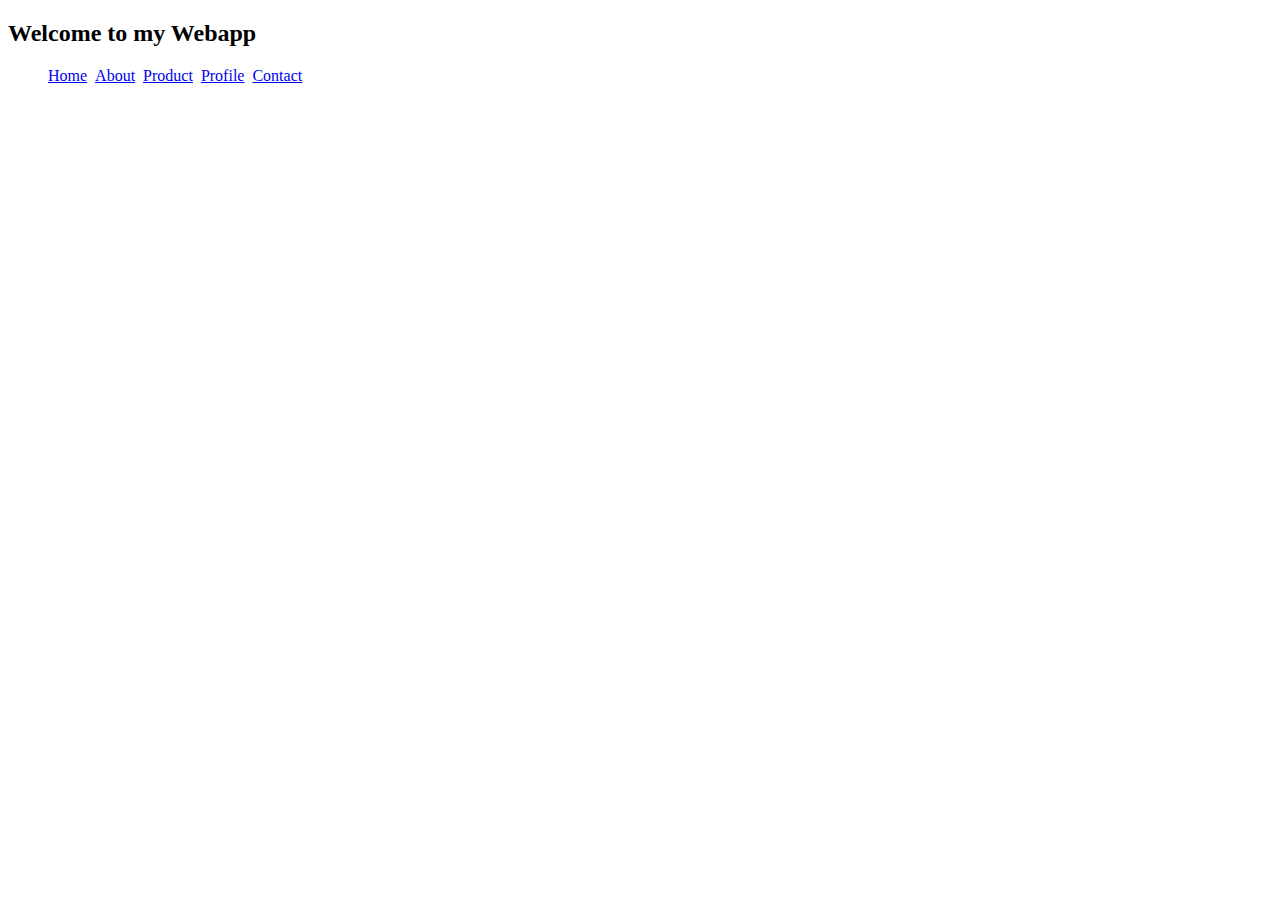
<file: MyWebapp2/index.html>
<!DOCTYPE html>
<html>
    <head>
        <style>
            ul {
                list-style-type: none;
            }
            li {
                float: left;
                margin-right: 8px;
            }
        </style>
    </head>
    <body>
        <h2>Welcome to my Webapp</h2>
        <ul>
            <li><a href="index.html">Home</a></li>
            <li><a href="about.html">About</a></li>
            <li><a href="product.html">Product</a></li>
            <li><a href="profile.html">Profile</a></li>
            <li><a href="contact.html">Contact</a></li>
        </ul>
    </body>
</html>
</file>
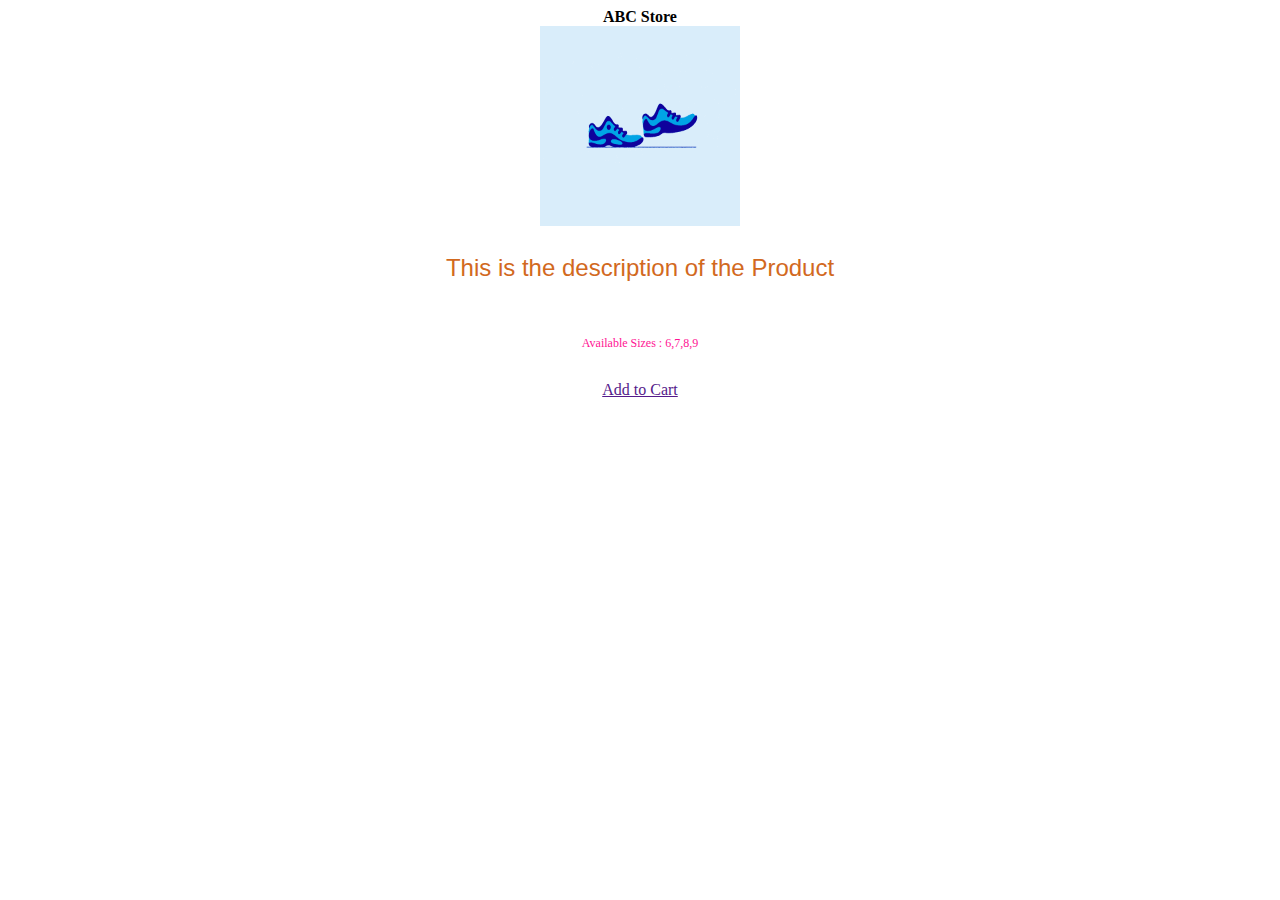
<file: MyWebapp/productdetails.html>
<!DOCTYPE html>
<html>
    <head>
        <style>
            body {
                text-align: center;
            }
            #description {
                font-size: x-large;
                font-family: 'Lucida Sans', 'Lucida Sans Regular', 'Lucida Grande', 'Lucida Sans Unicode', Geneva, Verdana, sans-serif;
                color: chocolate;
            }
            .size{
                font-size: 12px;
                font-weight: 500;
                color: deeppink;
            }
        </style>
    </head>
    <body>
            <b>ABC Store</b>
                <br>
                <img src="images/shoe4.gif" alt="A shoe4" width="200" height="200">
                <br>
                <p id="description">This is the description of the Product</p>
                <br>
                <p class="size">Available Sizes : 6,7,8,9</p>
                <br>
                <a href="">Add to Cart</a>
    </body>
</html>
</file>
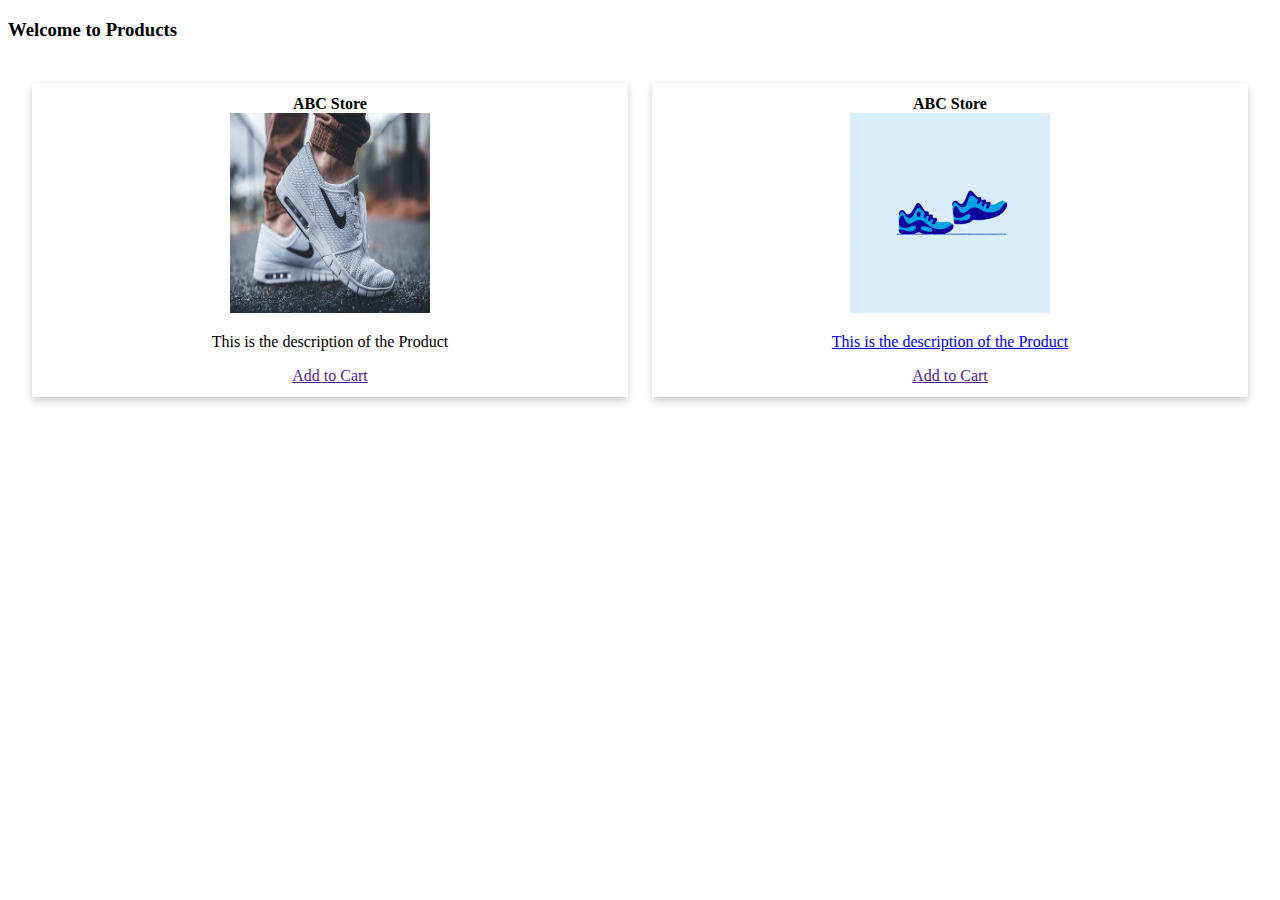
<file: MyWebapp/products.html>
<!DOCTYPE html>
<html>
    <head>
        <link rel="stylesheet" href="styles/products.css">
    </head>
    <body>
        <h3>Welcome to Products</h3>
        <ul>
            <li>
                <b>ABC Store</b>
                <br>
                <img src="images/shoe1.jpg" alt="A shoe1" width="200" height="200">
                <br>
                <p>This is the description of the Product</p>
                <a href="">Add to Cart</a>
            </li>
            
            <li>
                <b>ABC Store</b>
                <br>
                <a href="productdetails.html">
                <img src="images/shoe4.gif" alt="A shoe4" width="200" height="200">
                <br>
                <p>This is the description of the Product</p>
                <a href="">Add to Cart</a>
            </li>
        </ul>

        
    </body>
</html>
</file>
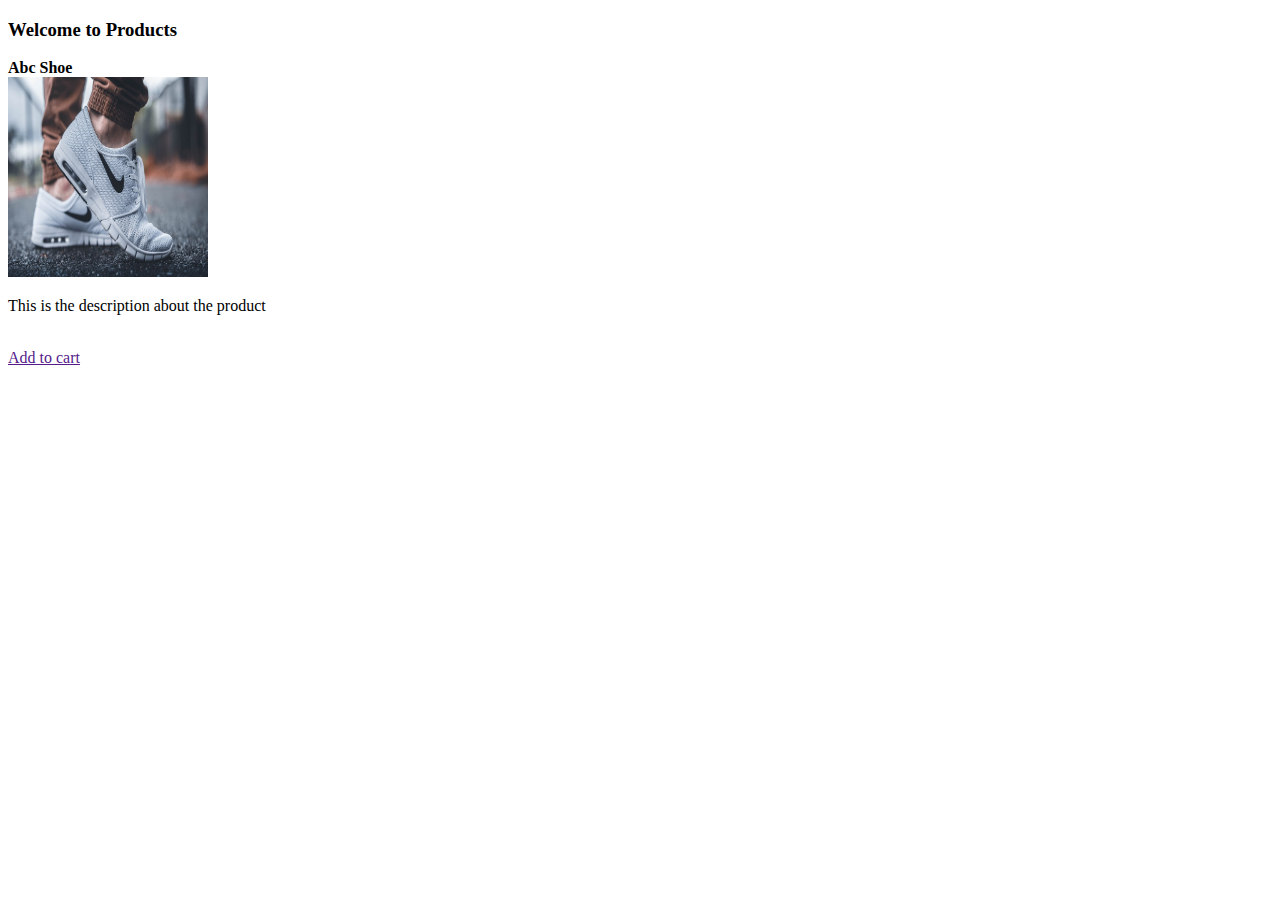
<file: MyWebapp1/products.html>
<!DOCTYPE html>
<html>
    <body>
        <h3>Welcome to Products</h3>
        <b>Abc Shoe</b>
        <br>
        <img src="images/shoe1.jpg" alt="A Shoe" width="200" height="200">
        <br>
        <p>This is the description about the product</p>
        <br>
        <a href="">Add to cart</a>
    </body>
</html>
</file>
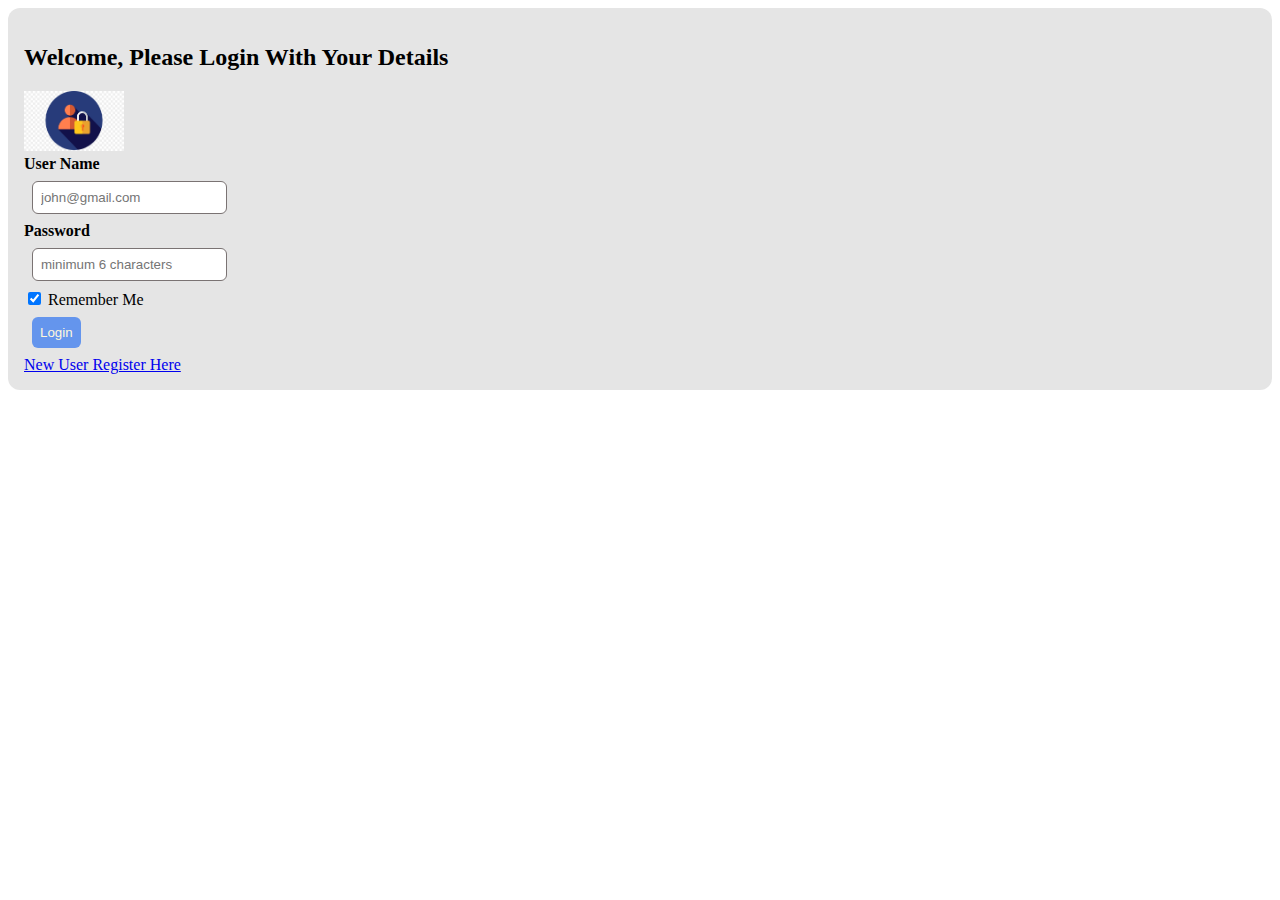
<file: MyWebapp2/login.html>
<!DOCTYPE html>
<html>
    <head>
        <style>
            div {
                padding: 16px;
                background-color: #e5e5e5;
                border-radius: 12px;
                }
            input[type=text] {
                width: auto;
                display: inline;
                border: 1px solid #7a7373;
                border-radius: 6px;
                box-sizing: border-box;
                padding: 8px;
                margin: 8px;
            }
            input[type=password] {
                width: auto;
                display: inline;
                border: 1px solid #7a7373;
                border-radius: 6px;
                box-sizing: border-box;
                padding: 8px;
                margin: 8px;
            }
            input[type=submit] {
                width: auto;
                background-color: cornflowerblue;
                color: cornsilk;
                border: none;
                border-radius: 6px;
                box-sizing: border-box;
                padding: 8px;
                margin: 8px;
            }
        </style>
    </head>
    <body>
        <div>
        <h2>Welcome, Please Login With Your Details</h2>
        <form action="" method="post">
            <img src="images/login.png" alt="login" width="100" height="60">
            <br>
            <b>User Name</b>
            <br>
            <input type="text" name="txtUserName" placeholder="john@gmail.com" required>
            <br>
            <b>Password</b>
            <br>
            <input type="password" name="txtPassword" placeholder="minimum 6 characters" required>
            <br>
            <input type="checkbox" checked="checked" name="rememberMe"> Remember Me
            <br>
            <input type="submit" value="Login" >
            <br>
            <a href="register.html">New User Register Here</a>
        </form>
        </div>
    </body>
</html>
</file>
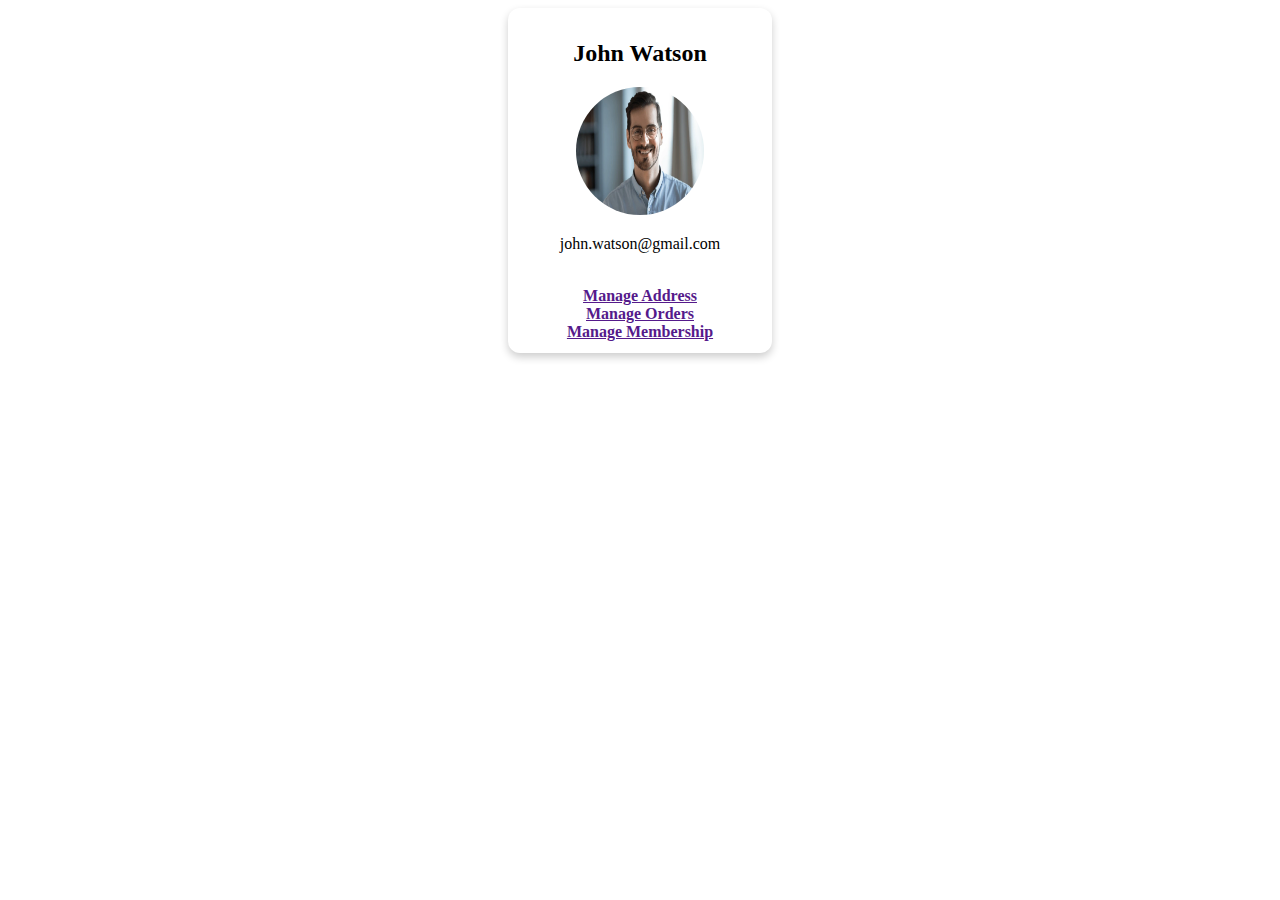
<file: MyWebapp2/profile.html>
<!DOCTYPE html>
<html>
    <head>
        <style>
            div {
                text-align: center;
                box-shadow: 0 4px 8px 0 rgba(0, 0, 0, 0.2);
                border-radius: 12px;
                width: 240px;
                margin-left: auto;
                margin-right: auto;
                padding: 12px;
                /* background: linear-gradient(120deg,red,orange); */
                /* background: radial-gradient(red,orange); */
                /* background: conic-gradient(red,orange); */
                background: linear-gradient(120 deg,#39ef74,#4600f1,100%);
                animation: rotatecard 4s infinite;
            }
            img {
                width: 128px;
                height: 128px;
                border-radius: 50%;
            }
            @keyframes rotatecard {
                50%{transform: rotate(360deg);}
            }
        </style>
    </head>
    <body>
        <div>
            <h2>John Watson</h2>
            <img src="images/john.jpg" alt="John" width="200" height="100">
            <p>john.watson@gmail.com</p>
            <br>
            <b><a href="">Manage Address</a></b>
            <br>
            <b><a href="">Manage Orders</a></b>
            <br>
            <b><a href="">Manage Membership</a></b>
            <br>
        </div>
    </body>
</html>
</file>
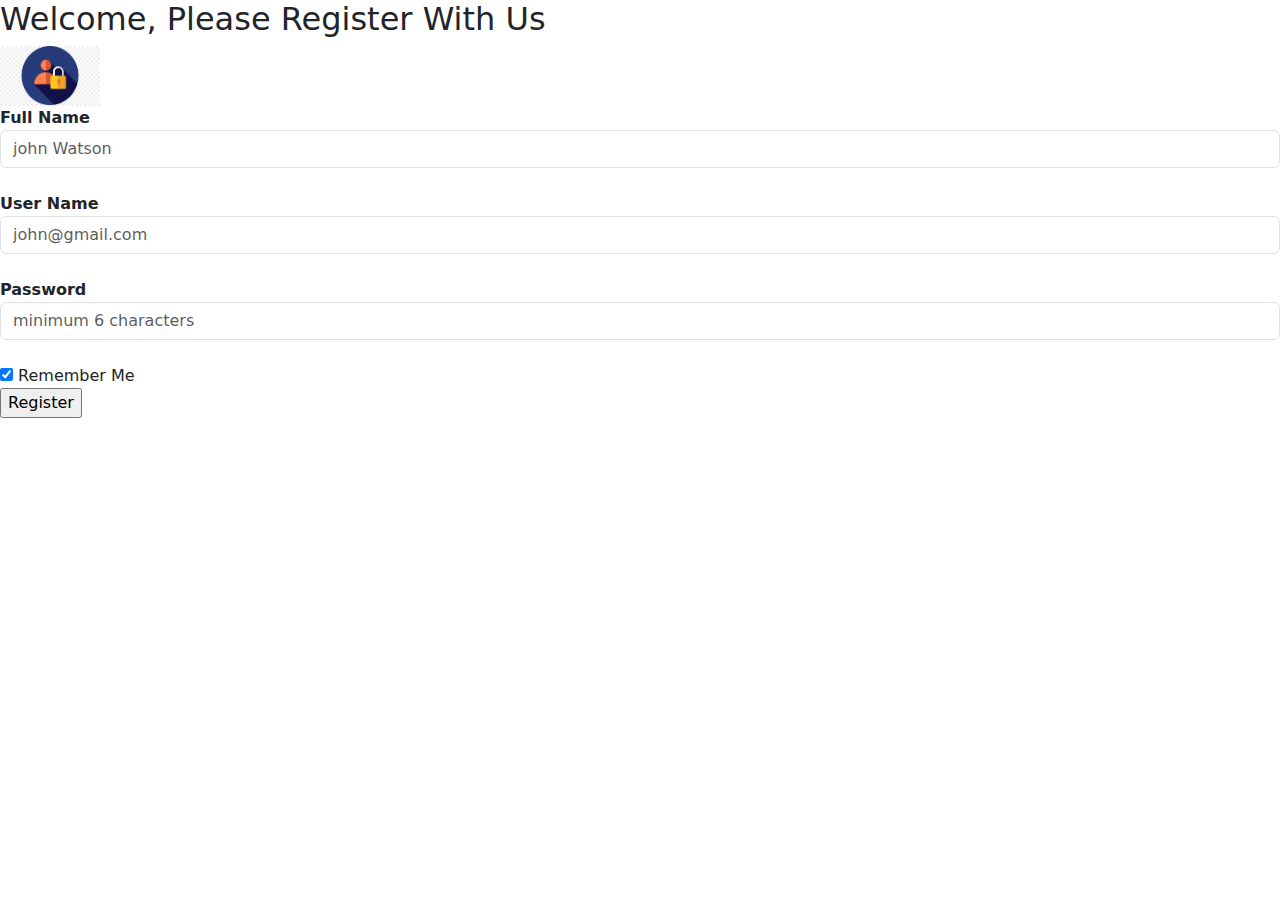
<file: MyWebapp2/register.html>
<!DOCTYPE html>
<html>
    <head>
        <link href="https://cdn.jsdelivr.net/npm/bootstrap@5.3.3/dist/css/bootstrap.min.css" rel="stylesheet" integrity="sha384-QWTKZyjpPEjISv5WaRU9OFeRpok6YctnYmDr5pNlyT2bRjXh0JMhjY6hW+ALEwIH" crossorigin="anonymous">
    </head>
    <body>
        <div class="mb-3">
        <h2>Welcome, Please Register With Us</h2>
        <form action="" method="post">
            <img src="images/login.png" alt="login" width="100" height="60">
            <br>
            <b>Full Name</b>
            <br>
            <input type="text" class="form-control" name="txtFullName" placeholder="john Watson" required>
            
            <br>
            <b>User Name</b>
            <br>
            <input type="text" class="form-control" name="txtUserName" placeholder="john@gmail.com" required>
            <br>
            <b>Password</b>
            <br>
            <input type="password" class="form-control" name="txtPassword" placeholder="minimum 6 characters" required>
            <br>
            <input type="checkbox" checked="checked" name="rememberMe"> Remember Me
            <br>
            <input type="submit" value="Register" >
        </form>
       </div>
    </body>
</html>
</file>
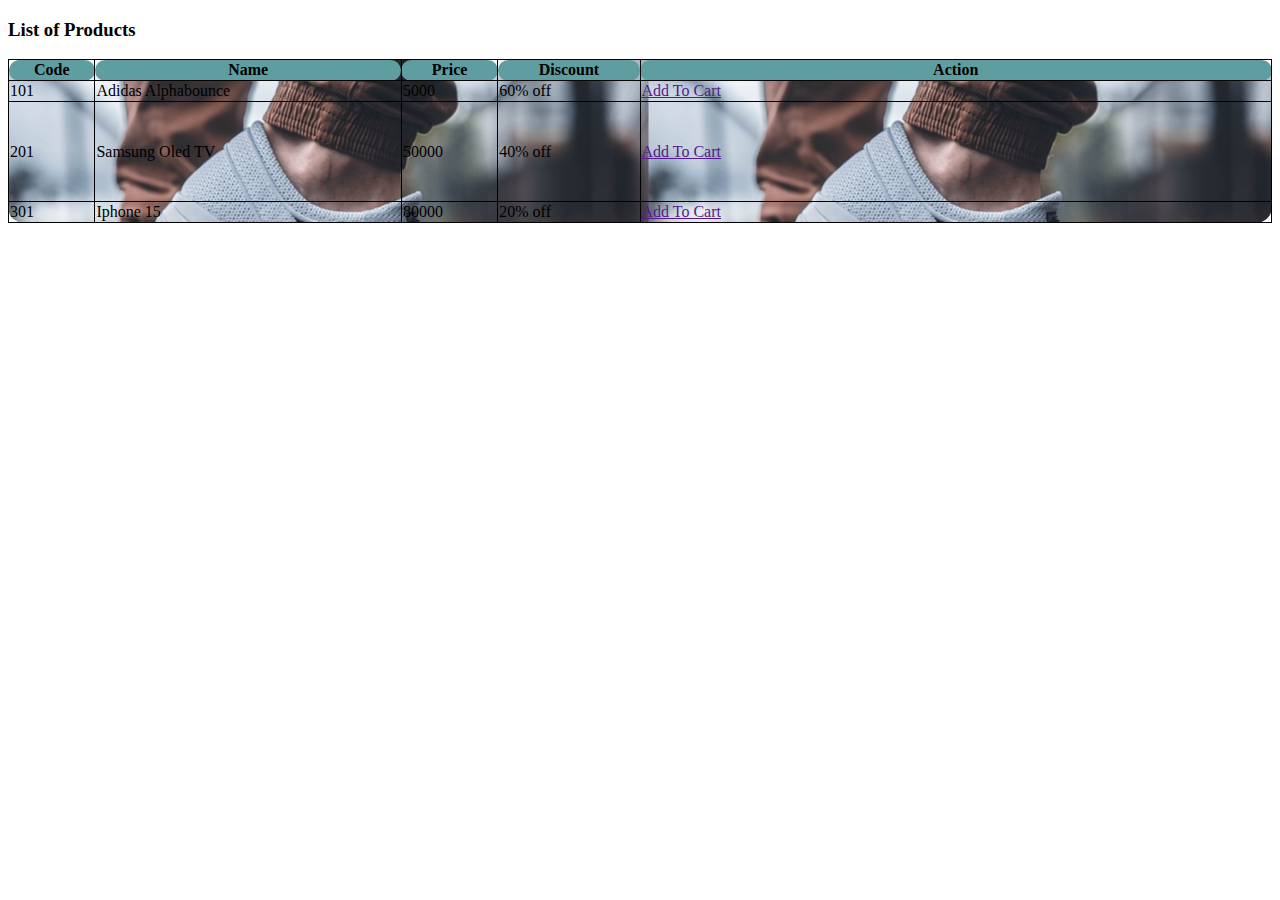
<file: MyWebapp2/sales.html>
<!DOCTYPE html>
<html>
    <head>
        <style>
            table, th, td {
                border: 1px solid black;
                border-collapse: collapse;
                border-radius: 16px;
            }
        </style>
    </head>
    <body>
        <h3>List of Products</h3>
        <!-- <table style="width: 100%; background-color: #e5e5e5;"> -->
            <table style="width: 100%; background-image: url(images/shoe1.jpg);">
            <tr style="background-color: cadetblue;">
                <th>Code</th>
                <th>Name</th>
                <th>Price</th>
                <th>Discount</th>
                <th style="width: 50%;">Action</th>
            </tr>
            <tr>
                <td>101</td>
                <td>Adidas Alphabounce</td>
                <td>5000</td>
                <td>60% off</td>
                <td><a href="">Add To Cart</a></td>
            </tr>
            <tr style="height: 100px;">
                <td>201</td>
                <td>Samsung Oled TV</td>
                <td>50000</td>
                <td>40% off</td>
                <td><a href="">Add To Cart</a></td>
            </tr>
            <tr>
                <td>301</td>
                <td>Iphone 15</td>
                <td>80000</td>
                <td>20% off</td>
                <td><a href="">Add To Cart</a></td>
            </tr>
        </table>
    </body>
</html>
</file>
<file: MyWebapp/styles/products.css>
ul {
    list-style-type: none;
    display: grid;
    grid-template-columns: auto auto;
    padding: 12px;
}
li {
    text-align: center;
    padding: 12px;
    margin: 12px;
    box-shadow: 0 4px 8px 0 rgba(0, 0, 0, 0.2);
    
    
}
</file>
